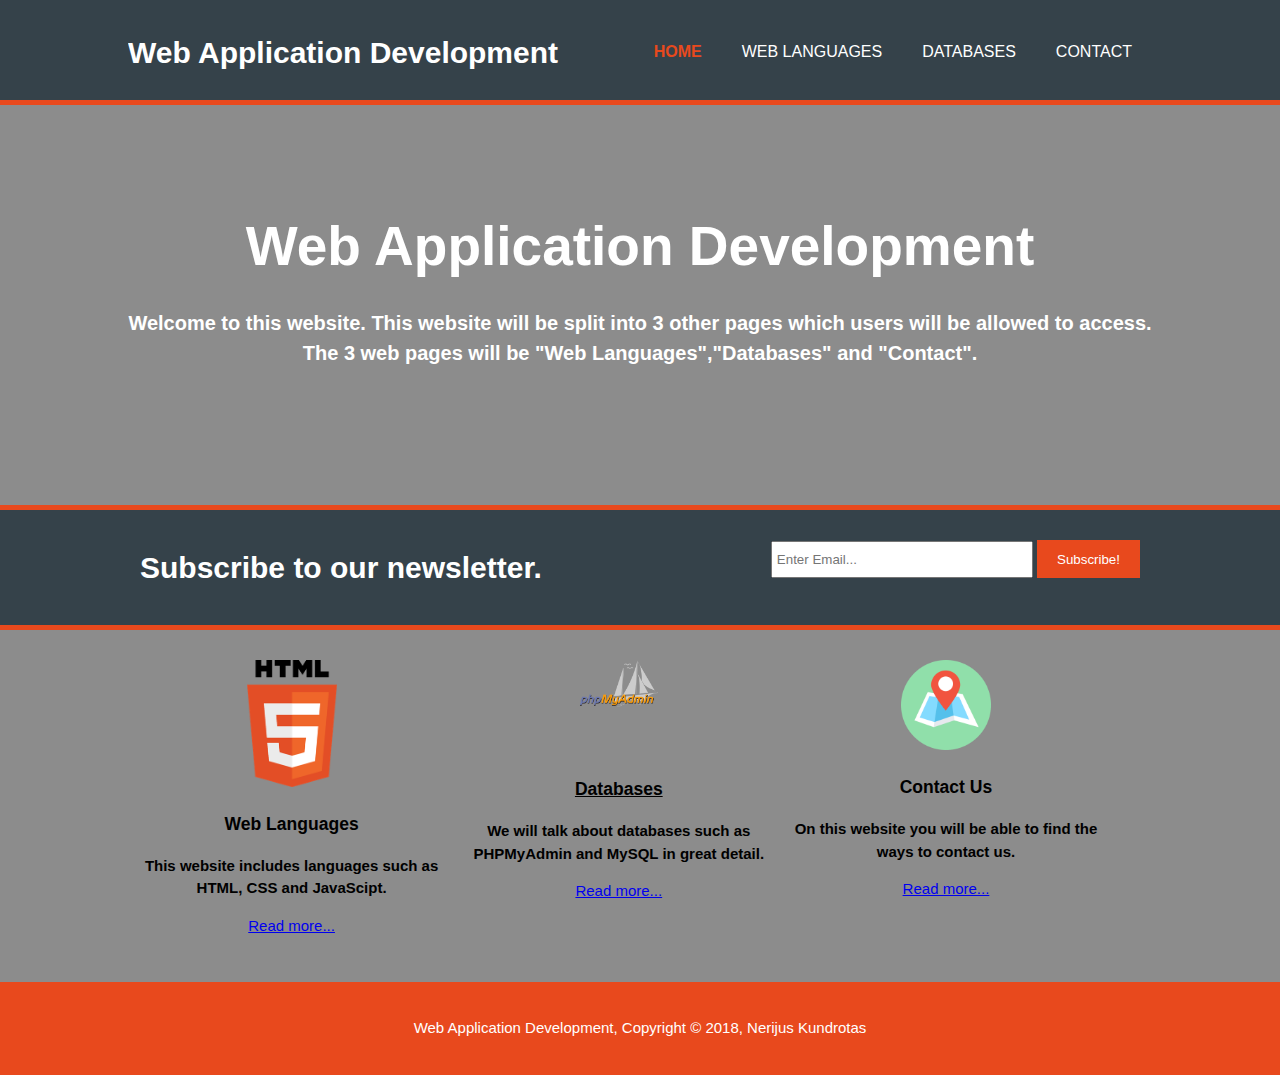
<file: index.html>
<!DOCTYPE html>
<html>
  <head>
    <meta charset="utf-8">
    <meta name="viewport" content="width=device-width">
    <meta name="author" content="Nerijus Kundrotas">
<!---Title--->
    <title>Web Application Development | Home</title>
    <link href="./css/styles.css" rel="stylesheet">
  </head>
  <body>
<!---Header--->
    <header>
      <div class="container">
        <div id="branding">
          <h1> Web Application Development</h1>
        </div>
<!---Navigation Buttons--->
        <nav>
          <ul>
            <li class="current"><a href="index.html">Home</a></li>
            <li><a href="languages.html">Web Languages</a></li>
            <li><a href="databases.html">Databases</a></li>
            <li><a href="contact.html">Contact</a></li>
          </ul>
      </div>
    </header>
<!---This is the showcase for the website--->
    <section id="showcase">
      <div class="container">
        <h1>Web Application Development</h1>
        <p>Welcome to this website. This website will  be split into 3 other pages which users will be allowed to access. The 3 web pages will be "Web Languages","Databases" and "Contact".</p>
      </div>
    </section>
<!---newsletter section with button--->
    <section id="Newsletter">
      <div class="container">
        <h1> Subscribe to our newsletter.</h1>
        <form>
          <input type="email" placeholder="Enter Email...">
          <button type="submit" class="button_1">Subscribe!</button>
        </form>
      </div>
    </section>
<!---Bottom box sections for languages, databases and contacts--->
    <section id="boxes">
      <div class="container">
        <div class="box">
          <img alt="HTML Logo" src="./img/HTML_logo.png">
          <h3>Web Languages</h3>
          <p><strong>This website includes languages such as HTML, CSS and JavaScipt.</strong></p>
          <p><a href="languages.html">Read more...</a></p>
        </div>
          <div class="box">
            <img alt="PHPMyAdmin Logo" src="./img/PHPMyAdmin_logo.png">
            <br><br></br>
            <h3><u>Databases</u></h3>
            <p><strong>We will talk about databases such as PHPMyAdmin and MySQL in great detail.</strong></p>
            <p><a href="databases.html">Read more...</a></p>
          </div>
            <div class="box">
              <img alt="Contact Logo" src="./img/Maps_logo.png">
              <h3>Contact Us</h3>
              <p><strong>On this website you will be able to find the ways to contact us.</strong></p>
              <p><a href="contact.html">Read more...</a></p>
            </div>
        </div>
      </section>
<!---Footer--->
      <footer>
        <p> Web Application Development, Copyright &copy; 2018, Nerijus Kundrotas
      </footer>
  </body>
</html>
</file>
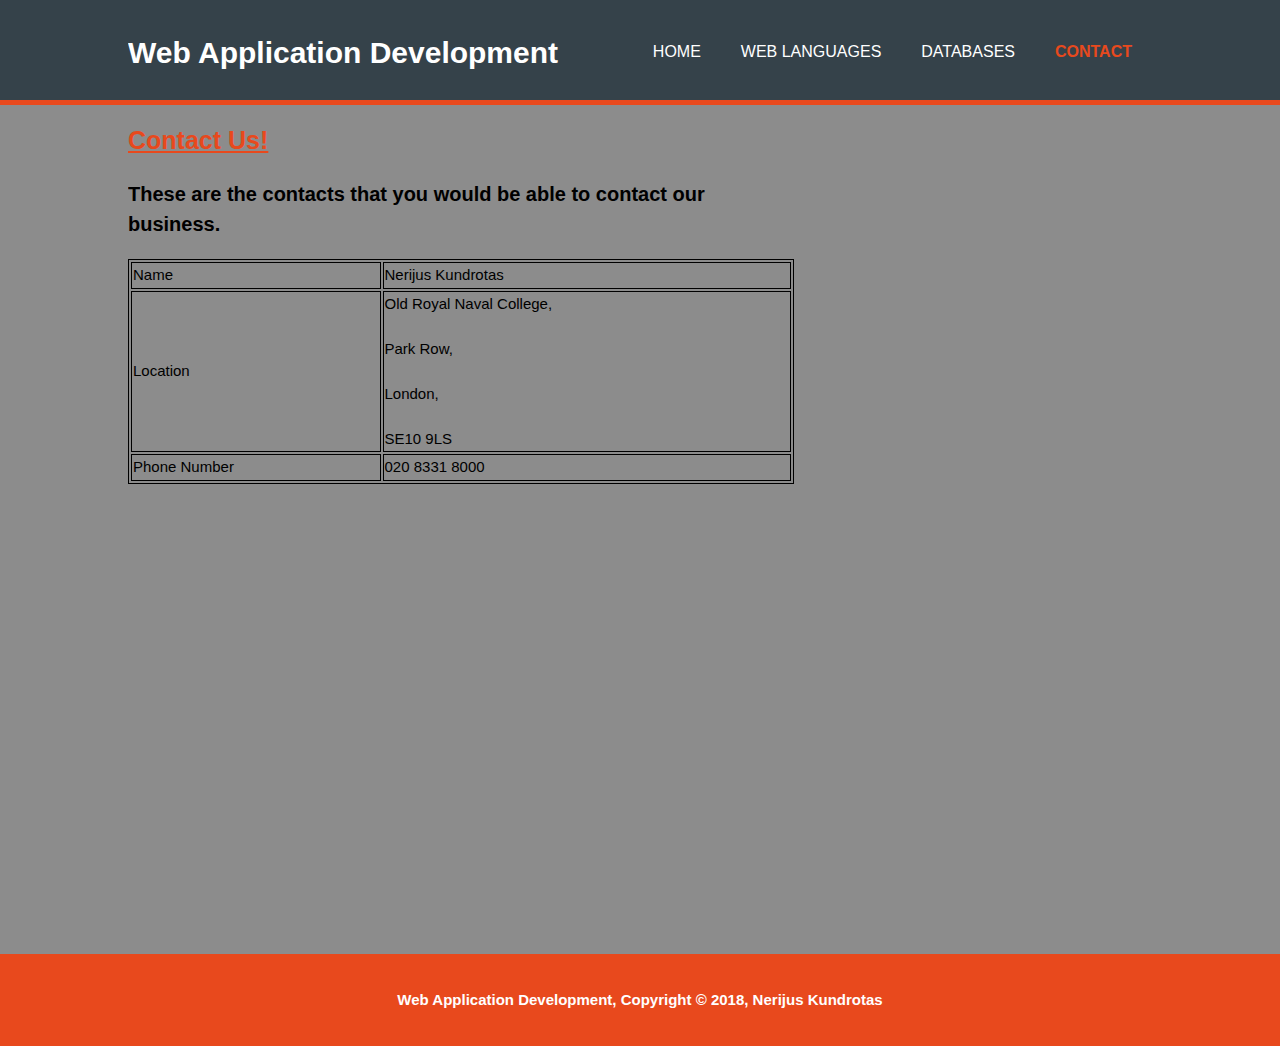
<file: contact.html>
<!DOCTYPE html>
<html>
  <head>
    <meta charset="utf-8">
    <meta name="viewport" content="width=device-width">
    <meta name="author" content="Nerijus Kundrotas">
<!---Title--->
    <title>Web Application Development | Contact</title>
    <link href="./css/styles.css" rel="stylesheet">
  </head>
  <body>
<!---Header--->
    <header>
      <div class="container">
        <div id="branding">
          <h1> Web Application Development</h1>
        </div>
<!---Navigation Buttons--->
        <nav>
          <ul>
            <li><a href="index.html">Home</a></li>
            <li><a href="languages.html">Web Languages</a></li>
            <li><a href="databases.html">Databases</a></li>
            <li class="current"><a href="contact.html">Contact</a></li>
          </ul>
      </div>
    </header>
<!---Main Section of the Page--->
    <section id="main">
      <div class="container">
        <article id="main-col">
          <h1 class="Titles"><strong><u>Contact Us!</u></strong></h1>
			<p class=paragraphs><strong>These are the contacts that you would be able to contact our business.</strong></p>
			  <table style="width:100%">
				<tr><strong>
					<td>Name</td>
					<td>Nerijus Kundrotas</td> 
				</tr>
					<tr>
						<td>Location</td>
						<td>Old Royal Naval College,
							<br></br>
							Park Row,
							<br></br>
							London,
							<br></br>
							SE10 9LS</td>
					</tr>
						<tr>
							<td>Phone Number</td>
							<td>020 8331 8000</td>
						</tr>
			  </table>
        </div>
        </article>
      </section>
	  <br><br><br><br><br><br><br><br><br><br><br><br><br><br><br><br><br><br><br></br>
<!---Footer--->
      <footer>
        <p> Web Application Development, Copyright &copy; 2018, Nerijus Kundrotas</p>
      </footer>
  </body>
</html>
</file>
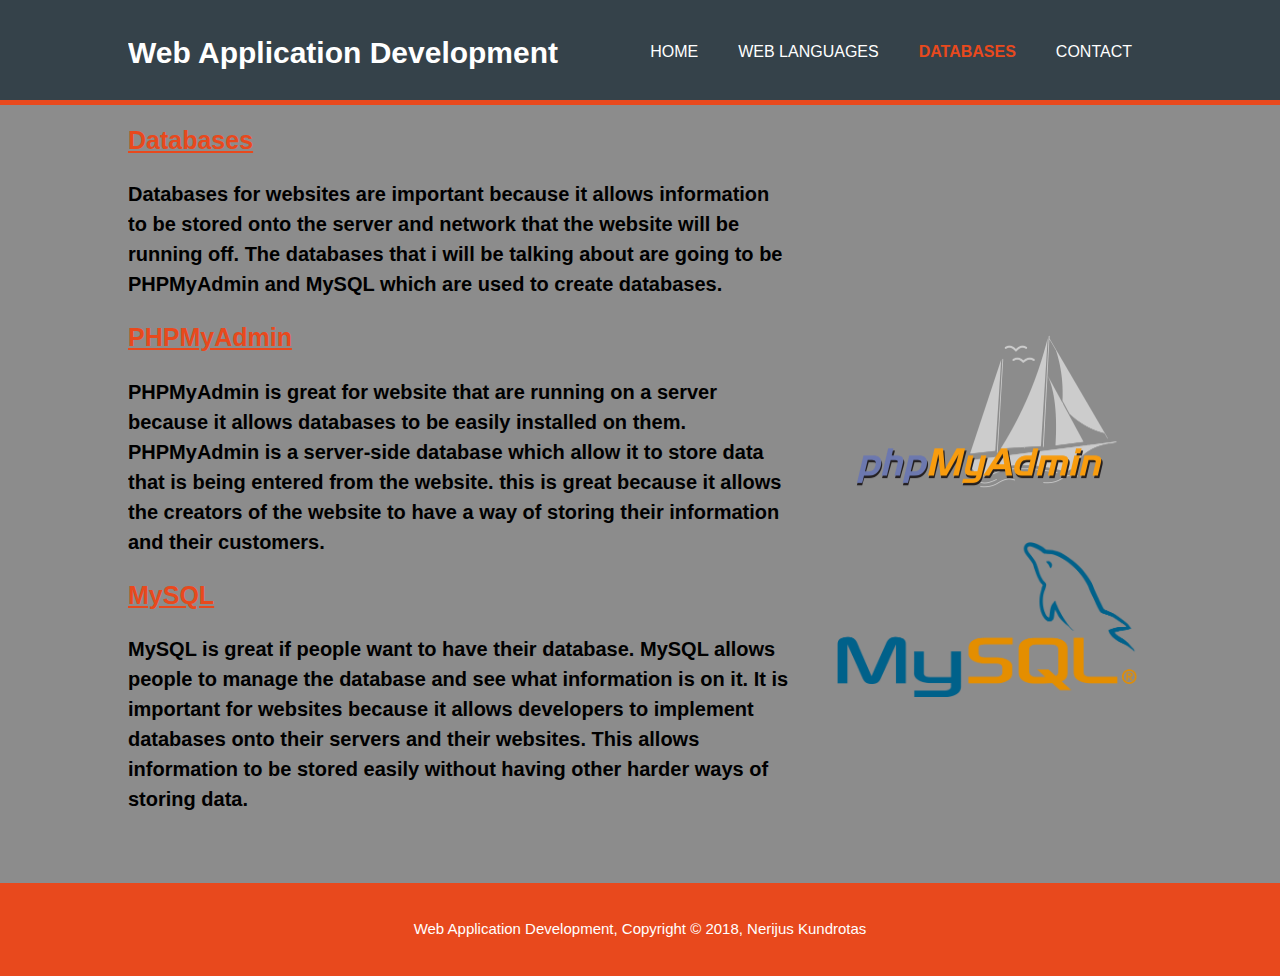
<file: databases.html>
<!DOCTYPE html>
<html>
  <head>
    <meta charset="utf-8">
    <meta name="viewport" content="width=device-width">
    <meta name="author" content="Nerijus Kundrotas">
<!---Title--->
    <title>Web Application Development | Databases</title>
    <link href="./css/styles.css" rel="stylesheet">
  </head>
  <body>
<!---Header--->
    <header>
      <div class="container">
        <div id="branding">
          <h1> Web Application Development</h1>
        </div>
<!---Navigation Buttons--->
        <nav>
          <ul>
            <li><a href="index.html">Home</a></li>
            <li><a href="languages.html">Web Languages</a></li>
            <li class="current"><a href="databases.html">Databases</a></li>
            <li><a href="contact.html">Contact</a></li>
          </ul>
      </div>
    </header>
<!---Main Section of the Page--->
    <section id="main">
      <div class="container">
        <article id="main-col">
          <h1 class="Titles"><strong><u>Databases</u></strong></h1>
            <p class=paragraphs><strong>Databases for websites are important because it allows information to be stored onto the server and network that the website will be running off.
             The databases that i will be talking about are going to be PHPMyAdmin and MySQL which are used to create databases. </strong></p>
              <h1 class="Titles"><strong><u>PHPMyAdmin</u></strong></h1>
                <p class=paragraphs><strong>PHPMyAdmin is great for website that are running on a server because it allows databases to be easily installed on them.
                PHPMyAdmin is a server-side database which allow it to store data that is being entered from the website. this is great because it allows the creators of the website to have a way of storing their information and their customers.</strong></p>
                  <h1 class="Titles"><strong><u>MySQL</u></strong></h1>
                    <p class=paragraphs><strong>MySQL is great if people want to have their database. MySQL allows people to manage the database and see what information is on it.
                    It is important for websites because it allows developers to implement databases onto their servers and their websites. This allows information to be stored easily without having other harder ways of storing data.</strong></p>
        </article>
<!---SideBar for images or words--->
        <aside id="sidebar">
          <div class="dark">
            <br><br><br><br><br><br><br><br></br>
            <img class=image2 alt="PHPMyAdmin Logo" src="./img/PHPMyAdmin_logo.png">
            <br><br></br>
              <img class=image3 alt="MySQL Logo" src="./img/MySQL_logo.png">
              <br><br><br><br><br><br></br>
      </div>
      </section>
    </div>
<!---Footer--->
      <footer>
        <p> Web Application Development, Copyright &copy; 2018, Nerijus Kundrotas
      </footer>
  </body>
</html>
</file>
<file: css/styles.css>
body {
  font: 15px/1.5 Arial, Helvetica, sans-serif;
  padding: 0;
  margin: 0;
  background-color:#8c8c8c;
}
 /*Global**/
.container{
    width: 80%;
    margin: auto;
    overflow: hidden;
}
.dark{
  padding: 15px;
  background: #8c8c8c;
  color: black;
  margin-top: 10px;
  margin-bottom: 10px;
}
h1 {
  color: white;
}
ul{
  padding: 0;
  margin: 0;
}
.Titles {
  font-size: 25px;
  color: #e8491d;
}
.paragraphs {
  font-size: 20px;
  color: black;
}
.images {
  width: 200px;
}
.image2{
  width: 300px;
}
.image3 {
  width: 300px;
}
table, th, td {
    border: 1px solid black;
	font-style: strong;
}
.button_1{
  height: 38px;
  background: #e8491d;
  border: none;
  padding-left: 20px;
  padding-right: 20px;
  color: white;
}
 /*header**/
 header{
   background: #35424a;
   color: black;
   padding-top: 30px;
   min-height: 70px;
   border-bottom: #e8491d 5px solid;
}
header a{
  color: white;
  text-decoration: none;
  text-transform: uppercase;
  font-size: 16px;
}
header li{
  float: left;
  display: inline;
  padding: 0 20px 0 20px;
}
header #branding{
  float: left;
}
header #branding h1{
  margin: 0;
}
header nav{
  float:right;
  margin-top: 10px
}
header .highlight, header .current a{
  color: #e8491d;
  font-weight: bold;
}
header a:hover{
  color: #cccccc;
  font-weight: bold;
}
/*Showcase**/
#showcase{
  min-height: 400px;
  background-size: cover;
  text-align: center;
  color: white ;
  font-weight: bold;
}
#showcase h1{
  margin-top: 100px;
  font-size: 55px;
  margin-bottom: 10px;
}
#showcase p{
  font-size: 20px;
}
/*Newsletter**/
#Newsletter{
  padding: 15px;
  color: white;
  background: #35424a;
  border-bottom: #e8491d 5px solid;
  border-top: #e8491d 5px solid;
}
#Newsletter h1{
  float: left;
}
#Newsletter form{
  float:right;
  margin-top: 15px;
}
#Newsletter input[type="email"]{
  padding: 4px;
  height: 25px;
  width: 250px;
}
/*Boxes**/
#boxes{
  margin-top:20px;
}
#boxes .box{
  float:left;
  width: 30%;
  padding: 10px;
  text-align:center;
}
#boxes .box img{
  width: 90px;
}
/*sidebar**/
aside#sidebar{
  float:right;
  width: 30%
  margin-top:10px;
}
/*main**/
article#main-col{
  float: left;
  width: 65%;
}
/*Footer**/
Footer{
  padding:20px;
  margin-top: 20px;
  color: white;
  background-color: #e8491d;
  text-align: center;
}
/* Media Queries */
@media(max-width: 768px){
  header #branding,
  header nav,
  header nav li,
  #Newsletter h1,
  #Newsletter form,
  #boxes .box,
  article#main-col,
  aside#sidebar{
    float: non
    text-align:center;
    width: 100%;
  }
  header{
    padding-bottom: 20px;
  }
  #showcase h1{
    margin-top:40px;
  }
  #newsletter button{
    display: block;
    width: 100%;
  }
  #newsletter form input[type="email"]{
    width: 100%
    margin-bottom: 5px;
  }
}
</file>
